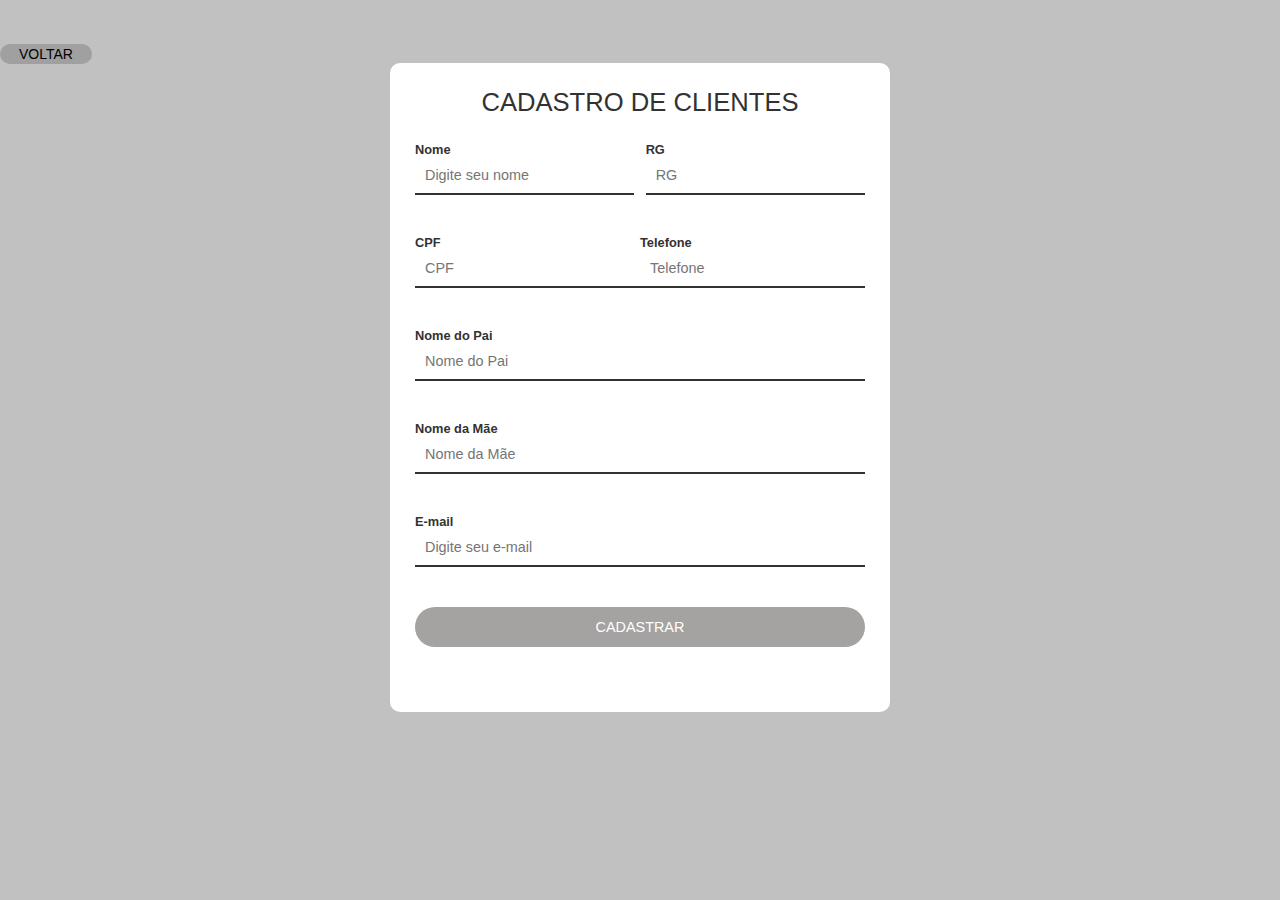
<file: cadcliente.html>
<!DOCTYPE html>
<html lang="en">
<head>
  <meta charset="UTF-8">
  <meta name="viewport" content="width=device-width, initial-scale=1.0">
  <meta http-equiv="X-UA-Compatible" content="ie=edge">
  <title>Cadastro de Clientes - Eletroninho</title>
  <link rel="stylesheet" href="styleforms.css">
</head>
<body>
	

	<a href="painel.html" class="btn">VOLTAR</a>
  <div id="main-container">

    <h1>CADASTRO DE CLIENTES</h1>
    <form id="" form action="salvarcliente.php" method = "post">
      <div class="half-box spacing">
 
          <label for="Nome">Nome</label>
          <input type="text" name="Nome" id="name" placeholder="Digite seu nome" data-required data-min-length="3" data-max-length="16">
      </div>
    <div class="half-box">
        <label for="RG">RG</label>
        <input type="number" name="RG" id="lastname" placeholder="RG">
    </div>
    <div class="half-box">
        <label for="CPF">CPF</label>
        <input type="number" name="CPF" id="lastname" placeholder="CPF" >
    </div>
    <div class="half-box">
        <label for="telefone">Telefone</label>
        <input type="number" name="Telefone" id="lastname" placeholder="Telefone" >
    </div>
    <div class="full-box">
        <label for="Pai">Nome do Pai</label>
        <input type="text" name="Pai" id="email" placeholder="Nome do Pai" data-min-length="2" >
      </div>
      <div class="full-box">
        <label for="Mãe">Nome da Mãe</label>
        <input type="text" name="Mãe" id="email" placeholder="Nome da Mãe" data-min-length="2" >
      </div>
      <div class="full-box">
        <label for="email">E-mail</label>
        <input type="email" name="Email" id="email" placeholder="Digite seu e-mail" data-min-length="2">
      </div>
        <div class="full-box">
        <input id="btn-submit" type="submit" value="CADASTRAR">
      </div>
    </form>
  </div>
  <p class="error-validation template"></p>
 
</body>
</html>
</file>
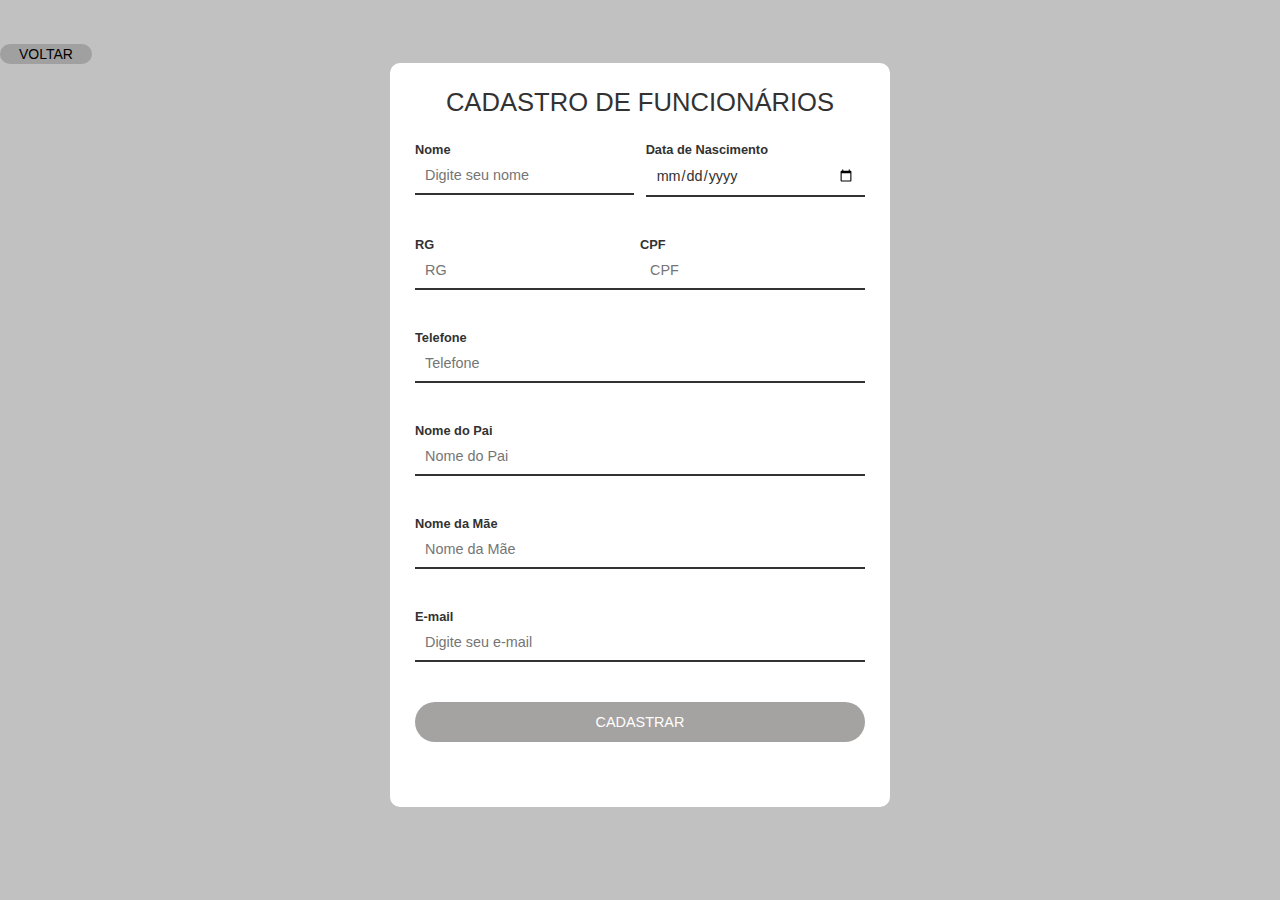
<file: cadfuncionario.html>
<!DOCTYPE html>
<html lang="en">
<head>
  <meta charset="UTF-8">
  <meta name="viewport" content="width=device-width, initial-scale=1.0">
  <meta http-equiv="X-UA-Compatible" content="ie=edge">
  <title>Cadastro de Funcionarios - Eletroninho</title>
  <link rel="stylesheet" href="styleforms.css">
</head>
<body>
	<a href="painel.html" class="btn">VOLTAR</a>
  <div id="main-container">

    <h1>CADASTRO DE FUNCIONÁRIOS</h1>
    <form id="" form action="salvarfunc.php" method = "post">
      <div class="half-box spacing">
          <label for="Nome">Nome</label>
          <input type="text" name="Nome" id="name" placeholder="Digite seu nome" data-required data-min-length="3" data-max-length="16">
      </div>
      <div class="half-box">
        <label for="Nascimento">Data de Nascimento</label>
        <input type="date" name="Nascimento" id="lastname" placeholder="">
    </div>
    <div class="half-box">
        <label for="RG">RG</label>
        <input type="number" name="RG" id="lastname" placeholder="RG" >
    </div>
    <div class="half-box">
        <label for="CPF">CPF</label>
        <input type="number" name="CPF" id="lastname" placeholder="CPF">
    </div>
    <div class="half-box">
        <label for="telefone">Telefone</label>
        <input type="number" name="Telefone" id="lastname" placeholder="Telefone" >
    </div>
    <div class="full-box">
        <label for="Pai">Nome do Pai</label>
        <input type="text" name="Pai" id="email" placeholder="Nome do Pai" data-min-length="2" >
      </div>
      <div class="full-box">
        <label for="Mãe">Nome da Mãe</label>
        <input type="text" name="Mãe" id="email" placeholder="Nome da Mãe" data-min-length="2" >
      </div>
      <div class="full-box">
        <label for="email">E-mail</label>
        <input type="email" name="Email" id="email" placeholder="Digite seu e-mail" data-min-length="2" >
      </div>
        <div class="full-box">
        <input id="btn-submit" type="submit" value="CADASTRAR">
      </div>
    </form>
  </div>
  <p class="error-validation template"></p>
</body>
</html>
</file>
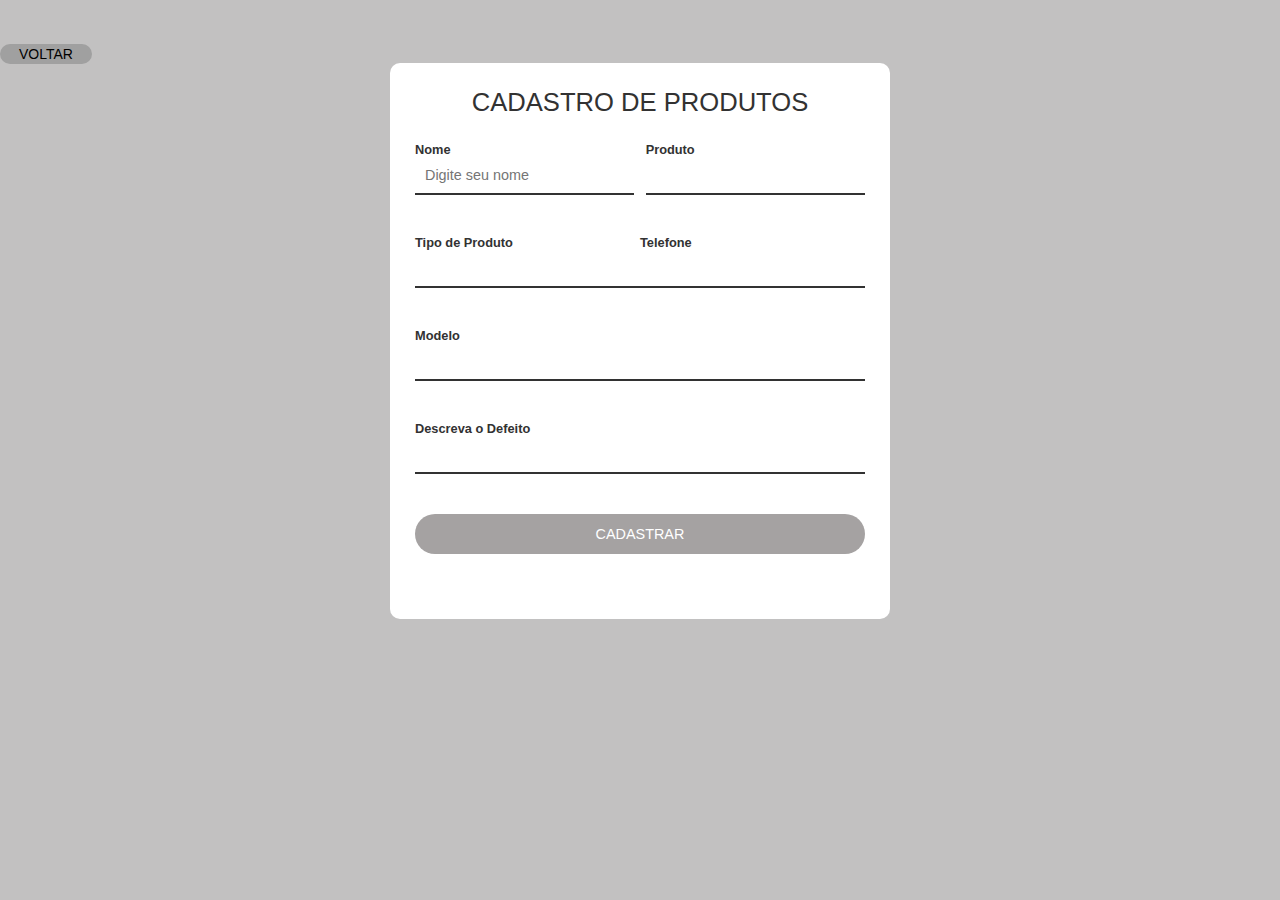
<file: cadproduto.html>
<!DOCTYPE html>
<html lang="en">
<head>
  <meta charset="UTF-8">
  <meta name="viewport" content="width=device-width, initial-scale=1.0">
  <meta http-equiv="X-UA-Compatible" content="ie=edge">
  <title>Cadastro de Produtos - Eletroninho</title>
  <link rel="stylesheet" href="styleforms.css">
</head>
<body>
	

	<a href="painel.html" class="btn">VOLTAR</a>
  <div id="main-container">

    <h1>CADASTRO DE PRODUTOS</h1>
    <form id="" form action="salvarproduto.php" method = "post">
      <div class="half-box spacing">
          <label for="cliente">Nome</label>
          <input type="text" name="cliente" id="name" placeholder="Digite seu nome" data-required data-min-length="3" data-max-length="16">
      </div>
    <div class="half-box">
        <label for="produto">Produto</label>
        <input type="text" name="produto" id="lastname">
    </div>
    <div class="half-box">
        <label for="tipo">Tipo de Produto</label>
        <input type="text" name="tipo" id="lastname">
    </div>
    <div class="half-box">
        <label for="telefone">Telefone</label>
        <input type="number" name="telefone" id="lastname"  >
    </div>
    <div class="full-box">
        <label for="modelo">Modelo</label>
        <input type="text" name="modelo" id="email">
      </div>
      <div class="full-box">
        <label for="defeito">Descreva o Defeito</label>
        <input type="text" name="defeito" id="email"  >
      </div>
       <div class="full-box">
        <input id="btn-submit" type="submit" value="CADASTRAR">
      </div>
    </form>
  </div>
  <p class="error-validation template"></p>

</body>
</html>
</file>
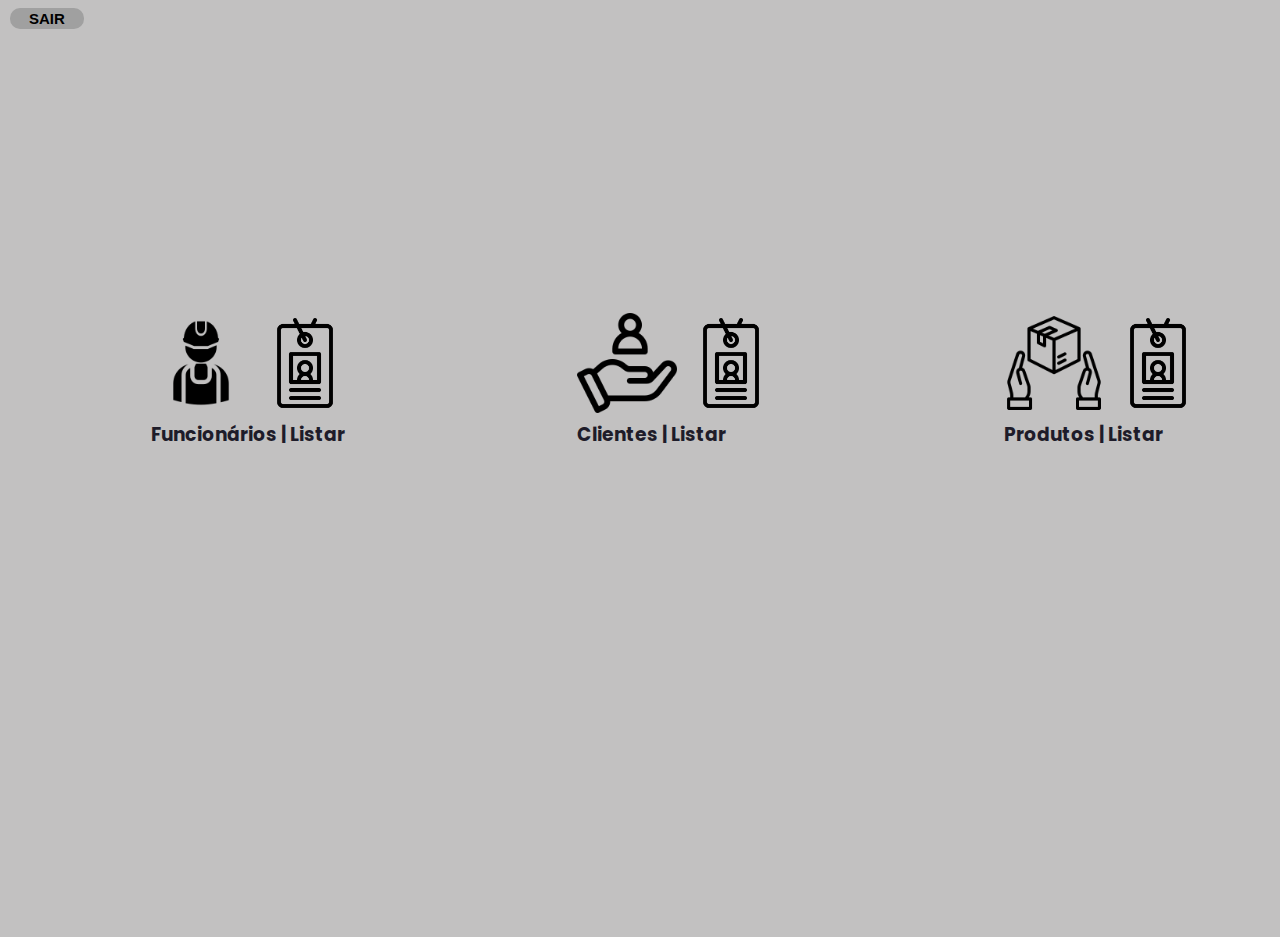
<file: painel.html>
<html>
    <head>
        <meta charset="utf-8">
        <title> Painel de Controle - Eletroninho </title>
        <meta name="viewport" content="width=device-width, initial-scale=1.0">
        <link rel="stylesheet" href="style.css">
        <style>

body{
    margin: 0;
    background-color: rgb(194, 193, 193);;
}
body * {
    box-sizing: border-box;

}
#total{
background-size: cover;
width:100%;
align-items: baseline;
justify-content: center;
padding: 10px;
min-height: 100vh;
margin:0;
}
            
#funcoes{
width: 100vw;
height: 100vh;
display:flex;
align-items: center;
justify-content:space-between; 
margin: 0 auto;              

}

#ico1, #ico2, #ico3{
width: 100%;
float: left;
font-family: Tahoma;
margin-left:11%;
margin-top:-15%;
}

#ico1, #ico2, #ico3 h3{
 width:100%;
}

#total .btn{
    padding: 2px 19px;
    background:#a0a0a0;
    color:#000000;
    border-radius: 10px;
    font-weight: 600;
    font-size: 15px;
    text-decoration: none;
    font-family: 'Questrial', sans-serif;
}

#total .btn:hover{
    background: #ffffff;
    transform: scale(1.1);

}
@media only screen and (max-width:950px){
    #funcoes{
    display: grid;
    width: 100%;
    }
    #ico1, #ico2, #ico3{
        padding: 45px;
        margin: 0 auto;
        margin-left: 105%;
    
    }
 
}
@media only screen and (max-width:600px){
    #funcoes{
    display: grid;
    width: 100%;
    height: auto;
    }
    #ico1, #ico2, #ico3{
        padding: 45px;
        margin: 0 auto;
       
    
    }
}
@media only screen and (max-width:500px){

#funcoes{
display: grid;
width: 100%;
height: auto;
}
#ico1, #ico2, #ico3{
    padding: 45px;
    margin: 0 auto;
   

}
}
@media only screen and (max-width:414px){

#funcoes{
display: grid;
width: 100%;
height: auto;
}
#ico1, #ico2, #ico3{
    padding: 45px;
    margin: 0 auto;
   

}
}

@media only screen and (max-width:300px){

    #funcoes{
    display: grid;
    width: 100%;
    height: auto;
    }
    #ico1, #ico2, #ico3{
        padding: 45px;
        margin: 0 auto;
       
    
    }
}




    
</style>
</head>

    <body>
        <div id= "total">
            <a href="login.php" class="btn">SAIR</a>
               <div id="funcoes">
                      <div id="ico1">
                        <a href="cadfuncionario.html"><img src="img/funicon.png" width="100" height="100"> </a>
                        <a href="listarfunc.php"><img src="img/listaicon.png" width="100" height="100"> </a>
                    <h3>Funcionários | Listar</h3>
                    </div>

                    <div id="ico2">
                        <a href="cadcliente.html"><img src="img/clienteicon.png" width="100" height="100"> </a>
                        <a href="listarcliente.php"><img src="img/listaicon.png" width="100" height="100"> </a>
                         <h3> Clientes | Listar </h3>
                    </div>

                    <div id="ico3">
                            <a href="cadproduto.html"><img src="img/produtoicon.png" width="100" height="100"> </a>
                            <a href="listarproduto.php"><img src="img/listaicon.png" width="100" height="100"> </a>
                           <h3> Produtos | Listar </h3>
                    </div>

                </div>

            </div>

  

    </body>

</html>
</file>
<file: styleforms.css>
/* geral */
* {
    margin: 0;
    padding: 0;
    box-sizing: border-box;
    font-family: Helvetica, sans-serif;
    color: #323232;
    border: none;
  }
  
  input, label {
    display: block;
    outline: none;
    width: 100%;
  }
  
  a {
    color: #c72020;
  }
  
  body {
    padding-top: 5vh;
    background-size: cover;
    background-position-y: -150px;
    background-color: rgb(194, 193, 193);;
  }
  
  /* form */
  #main-container {
    width: 500px;
    margin-left: auto;
    margin-right: auto;
    background-color: #FFF;
    border-radius: 10px;
    padding: 25px;
  }
  
  #main-container h1 {
    text-align: center;
    margin-bottom: 25px;
    font-size: 1.6rem;
    font-weight: 300;
  }
  
  form {
    display: flex;
    flex-wrap: wrap;
    justify-content: space-between;
  }
  
  .full-box {
    flex: 1 1 100%;
    position: relative;
  }
  
  .half-box {
    flex: 1 1 45%;
    position: relative;
  }
  
  .spacing {
    margin-right: 2.5%;
  }
  
  label {
    font-weight: bold;
    font-size: .8rem;
  }
  
  input {
    border-bottom: 2px solid #323232;
    padding: 10px;
    font-size: .9rem;
    margin-bottom: 40px;
  }
  
  input:focus {
    border-color: #c72020;
  }
  
  input[type="submit"] {
    background-color: #a5a2a2;
    color: #FFF;
    border: none;
    border-radius: 20px;
    height: 40px;
    cursor: pointer;
  }
  
  #agreement {
    margin-right: 5px;
  }
  
  #agreement, #agreement-label {
    display: inline-block;
    width: auto;
  }
  
  .error-validation {
    color: #ff1a1a;
    position: absolute;
    top: 57px;
    font-size: 12px;
  }
  
  .template {
    display: none;
  }

.btn{

        padding: 2px 19px;
        background:#a0a0a0;
        color:#000000;
        border-radius: 10px;
        font-weight: 500;
        font-size: 14px;
        text-decoration: none;

    
    }
    
.btn:hover{
        background: #ffffff;
        transform: scale(1.1);
    
    }
</file>
<file: style.css>
@import url('https://fonts.googleapis.com/css2?family=Poppins:wght@300;400;500;600;700&display=swap');

*{
    margin:0;
    padding: 0;
    box-sizing: border-box;
    font-family: 'Poppins', sans-serif;
    list-style: none;
    text-decoration: none;
}

:root {
    --red:#d63a25;
    --white:#fff;
    --dark:#1e1c2a;
    
}

html{
    scroll-behavior: smooth;
}
body{
    color:var(--dark);
    background: var(--white);
  


}
.navigation {
    display: flex;
    align-items: center;
    justify-content: space-between;
    padding: 18px 40px;
    box-shadow: 0 0.1rem 0.5rem #ccc;
    width: 100%;
    background: var(--white);
    transition: all 0.5s;
    position:fixed;
}
.navigation .logo {
    color: var(--red);
    font-size: 1.7rem;
    font-weight: 600;
}
.logo span{
    color:var(--dark);
}
.navigation ul{
    display: flex;
    align-items: center;
    gap:5rem;
}
.navigation ul li a{
    color:var(--dark);
    font-size: 17px;
    font-weight: 500;
    transition: all 0.5s;
}
.navigation ul li a:hover {
    color:var(--red);
}
.navigation i{
    cursor: pointer;
    font-size: 1.5rem;
}
.menu {
    cursor: pointer;
    display: none;
}
.menu .bar{
    display: block;
    width: 28px;
    height: 3px;
    border-radius: 3px;
    background: var(--dark);
    margin: 5px auto;
    transition: all 0.3s;
}
.menu .bar:nth-child(1),
.menu .bar:nth-child(3){
    background: var(--red);
}
.home {
    width: 100%;
    height: 78vh;
    display: flex;
    align-items: center;
    justify-content: space-between;
    padding: 0px 10%;
    background-color: #ca2c2c;
 

}
.home-text{
    max-width: 37rem;
}
.home-text .text-h4{
    font-size: 1.5rem;
    color:var(--red);
    margin-bottom: 1rem;
}
.home-text .text-h1 {
    font-size: 4rem;
    margin-bottom:1rem;
    line-height: 4rem;
    color: var(--white);
    font-weight: 400;
    margin-top: 10%;
}
.home-text p{
    margin-bottom: 4rem;
    color: var(--white);
    font-weight: 300;
    font-size: 18px;
    font-family: 'Questrial', sans-serif;
    margin-top: 20px;
}

.home-btn{
    padding: 15px 45px;
    background: var(--white);
    color:var(--red);
    border-radius: 10px;
    font-weight: 500;
    transition: all 0.5s;
}
.home-btn:hover {
    background:#000000;
}
.home-img img{
    width: 95%;
    border-radius: 5%;
    margin-top: 7%;
  
}

.btm{
    padding: 10px 40px;
    background: var(--red);
    color:var(--white);
    border-radius: 10px;
    font-weight: 500;
    margin-left: 40%;
  

}
.btm:hover{
    background: #000000;
    transform: scale(1.1);

}




@media screen and (max-width:785px) {
    .navigation {
        padding:18px 20px;
    }
    .menu {
        display: block;
    }
    .menu.ativo .bar:nth-child(1){
        transform: translateY(8px) rotate(45deg);
    }
    .menu.ativo .bar:nth-child(2){
        opacity: 0;
    }
    .menu.ativo .bar:nth-child(3){
        transform: translateY(-8px) rotate(-45deg);
    }
    .nav-menu {
        position: fixed;
        right: -100%;
        top: 70px;
        width: 100%;
        height: 100%;
        flex-direction: column;
        background: var(--white);
        gap:-10px;
        transition: 0.3s;
    }
    .nav-menu.ativo{
        right: 0;
    }
    .nav-item {
        margin:16px 0;
    }
    .btm{
        align-items: center;
    }
    .mrc .item{

        display: flex;
        flex-wrap: wrap;
  
    }
    /* MAIN */

.home{
    padding:100px 2%;
    flex-direction: column;
    text-align: center;
    overflow: hidden;
    gap:5rem;
}

.home .text-h4{
    font-size: 15px;
}

.home .text-h1 {
    font-size: 2.5rem;
    line-height: 3rem;
}

.home p {
    font-size: 15px;
}

.home-img{
    width: 40%;
    margin-top: -156px;
}

#vantagensEletroninhoContainer #vantagensEletroninhoItem{
    margin: 2rem 0;
    display: grid;
    gap: 2rem;
    justify-content: center;
    align-items: center;
    text-align: center;
    padding: 1rem;
    
}
.footer .contato{
    display: grid;
    text-align: center;
    justify-content: space-between;
    padding: 2rem;
    box-shadow: 0 0 2px 0 #ffff;
}

.maps{
    display:none;
}




}
.vantagensEletroninhoContainer .vantagensEletroninhoItem{
    margin: 2rem 0;
    display: grid;
    gap: 2rem;
    justify-content: center;
    align-items: center;
    text-align: center;
    padding: 1rem;
    
}
#vantagensEletroninhoItem{
	margin: 0 auto ;
	display: flex;
	gap: 5rem;
	justify-content: center;
	align-items: center;
	text-align: center;
	padding: 10rem;
	
}


#vantagensEletroninhoItem .item img{
	width: 5rem;

}

#vantagensEletroninhoItem .item h2{
	font-size: 1.25rem;
	line-height: 1.4;
	margin: 0.65rem 0;
}

.title{
	text-align: center;
	font-size: 28px;
	font-weight: bold;
	margin-top: -2%;
    font-family: 'Questrial', sans-serif;
}

#titlee{
	text-align: center;
	font-size: 28px;
	font-weight: bold;
	margin-top: -2%;
    font-family: 'Questrial', sans-serif;
}

#home::after{
	content: '';
	display: block;
	width: 80%;
	margin: 0 auto;
	height: 1px;
	background-color: rgba(241, 23, 23, 0.2);
}
#containerContato{
	
	padding: 2rem;
}

#containerContato h3{
	text-align: center;
	margin-top:40%;
}

#containerContato ul{
	list-style-type: none;
	margin-top: 2rem;
}
#containerContato li a{
	display: flex;
	gap: 2rem;
	color: rgb(0, 0, 0);
	text-decoration: none;
	align-items: center;
}
#containerContato li a:hover{
	filter: brightness(0.8)
}
#containerContato li + li{
	margin-top: 1rem;
}
footer #contato{
	display: flex;
	justify-content: center;
	gap: 2rem;
	padding: 2rem;
    margin-top: 10%;
}
footer #autor{
	text-align: center;
	padding: 2rem;
}
.maps{
    margin-top: -20px;
	max-width: 600px;    
	height: 400px;
	border-radius: 4px;
}

/** CARDS **/
main.cards {
    display: flex;
    justify-content:center;
    padding: 32px;
}

main.cards section.card {
    display: flex;
    flex-direction: column;
    align-items: center;
    text-align: center;
    background: white;
    padding: 1rem 1.5rem;
    border-radius: 8px;
    max-height: 468px;
    margin-left: 32px;
}

main.cards section.card:first-child {
    margin-left: 0;
}

main.cards section.card .icon {
    width: 64px;
    height: 64px;
}

main.cards section.card img {
    width: 100%;
}

main.cards section.card h3 {
    font-size: 100%;
    margin: 16px 0;
    color: #c72020;
}

main.cards section.card span {
    font-weight: 300;
    max-width: 240px;
    font-size: 80%;
    margin-bottom: 16px;
}

main.cards section.card button {
    padding: 0.5rem 1rem;
    text-transform: uppercase;
    border-radius: 32px;
    border: 0;
    cursor: pointer;
    font-size: 80%;
    font-weight: 500;
    color: #ffffff;
    margin-bottom: 16px 0;
}

main.cards section.card.contact button {
    background: linear-gradient(to right, #c72020, #c72020);
}
main.cards section.card.shop button {
    background: linear-gradient(to right, #c72020, #c72020);
}
main.cards section.card.about button {
    background: linear-gradient(to right, #c72020, #c72020);
}

main.cards section.card.contact {
    box-shadow: 15px 15px 15px -15px #c720208f;
}
main.cards section.card.shop {
    box-shadow: 15px 15px 15px -15px #c720208f;
}
main.cards section.card.about {
    box-shadow: 15px 15px 15px -15px #c720208f;
}

@media (max-width: 820px) {

    .mrc .item{
        display:none;
        
    }

}
@media (max-width: 720px) {
    main.cards {
        flex-direction: column;
    }

    main.cards section.card {
        margin-left: 0;
        margin-bottom: 32px;
    }

    main.cards section.card:last-child {
        margin-bottom: 0;
    }

    main.cards section.card button {
        font-size: 70%;
    }
    .mrc .item{
        display:none;
        
    }

}
@media screen and (max-width:575px){

    .vantagensEletroninhoIt{
        margin: 2rem 0;
        display: grid;
        gap: 2rem;
        justify-content: center;
        align-items: center;
        text-align: center;
        padding: 1rem;
        
    }

}

/** Formulario **/

.content{
    display:flex;
    justify-content:center;
}
    .contato{
        width: 400px ;
    }
    .form{
        display: flex; 
        flex-direction: column;
    }
    .field{
        padding: 10px;
        margin-bottom: 15px; 
        border: 1px solid #828282; 
        border-radius: 8px; 
        font-family: sans-serif; 
        font-size: 16px;
    }
    .field2{
        padding: 10px; 
        margin-bottom: 15px; 
        border: 1px solid #c72020; 
        border-radius: 8px; 
        color:white; 
        font-family: sans-serif; 
        font-size: 16px; background-color:#c72020;
    }

    textarea{
        height: 150px; 
        min-width: 400px; 
        max-width:400px;

    }
#for {
    font-family: sans-serif;
    font-size: 50px;
    margin-left: 29%;
    font-weight: 300;
    

}

#vantagensEletroninhoContainer::after{

	content: '';
	display: block;
	width: 80%;
	margin: 0 auto;
	height: 1px;
	background-color:#c72020;
}
.final::after{

	content: '';
	display: block;
	width: 80%;
	margin: 0 auto;
	height: 1px;
	background-color:#c72020;
}

.mrc{
    margin: 2rem 0;
    display: grid;
    gap: 2rem;
    justify-content: center;
    align-items: center;
    text-align: center;
    padding: 1rem;
    margin-top: -25px;
    
}
.mrc{
	margin: -7% ;
	display: flex;
	gap: 5rem;
	justify-content: center;
	align-items: center;
	text-align: center;
	padding: 10rem;
	
}

.mrc .item img{
	width: 5rem;

}

#quemsomos{
   
    width: 80%;
    height: 90vh;
    position: relative;
    margin: 2em auto;

 }

 .containers{
    background: #fff;
    align-items: center;
    font-size: 8rem;
    display: table-cell;
    
  
}
.containers .texto{

    font-size: 15px;
    font-weight: 300;
    position: absolute;
    top: 10%;
    left: 0%;
    transform: translate(1%,-10%);
    color: #000000;
    display: table-cell;
    margin: 0;
   
}

/* DEPOIMENTOS CONTATO */
.cartao{
    display: grid;
    grid-template-columns: repeat(3, 1fr);

    max-width: 980px;
    margin: 0 auto;
    grid-gap: 40px;
}

.carts{
    background-color: #fff;
    display: flex;
    flex-direction: column;
    align-items: center;
    padding: 35px 40px;
    box-shadow: 6px 6px 10px #0000002a;
}
.carts .user{
    width: 100px;
    height: 100px;
    border-radius: 50%;
    margin-bottom: 15px;
}

.carts h3{
    margin-bottom: 5px;
}

.depo p{
    margin-top: 20px;
    text-align: center;
    font-family: Roboto;
    font-size: 18px;
}
.cards .icon:hover{
    box-shadow: 5px 30px 56.1276px rgb(55 55 55 / 12%);
    border: 1% solid transparent;
    transform: translateY(-3px);
}
</file>
